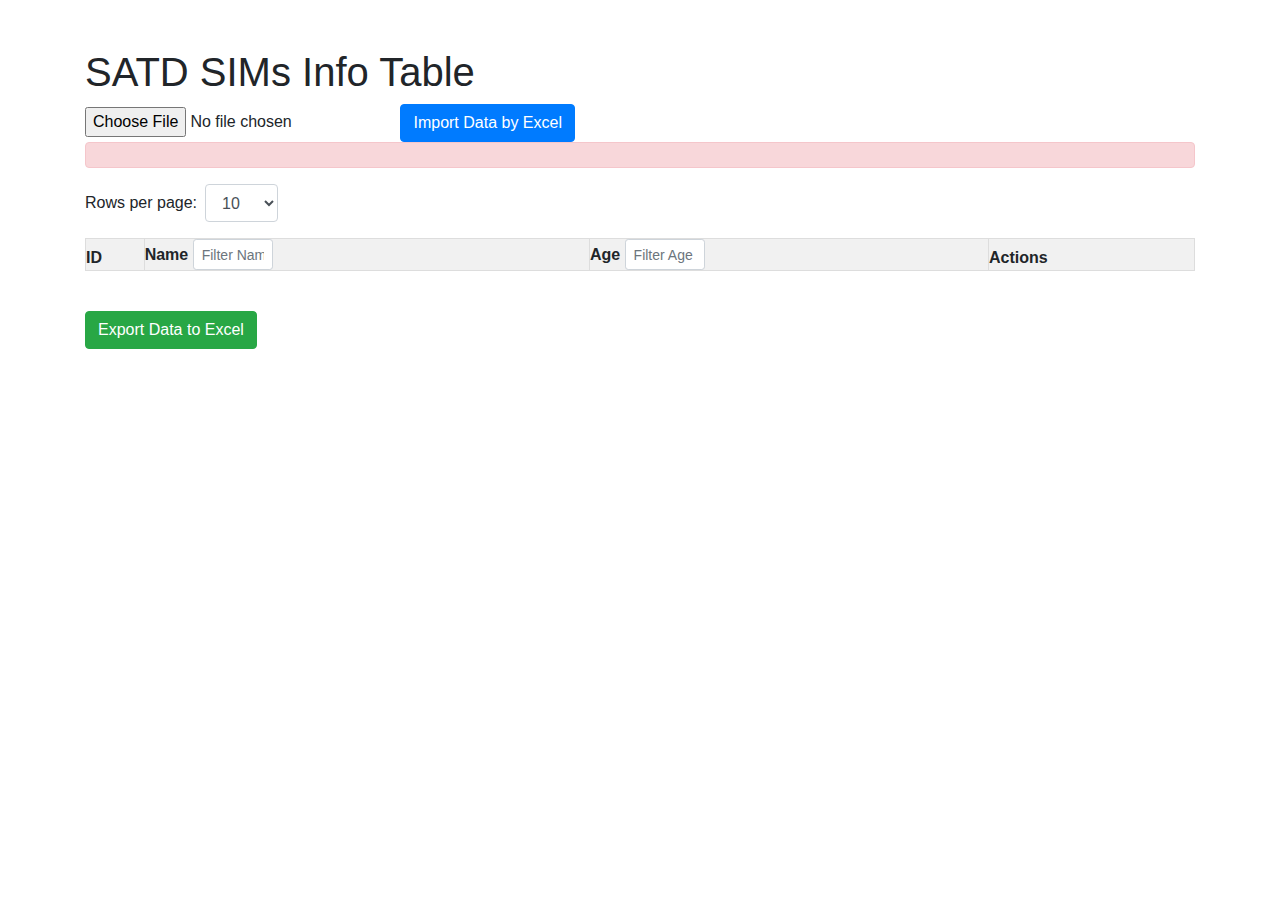
<file: templates/index_backup_101.html>
<!DOCTYPE html>
<html lang="en">
<head>
    <meta charset="UTF-8">
    <meta name="viewport" content="width=device-width, initial-scale=1.0">
    <link rel="stylesheet" href="https://cdnjs.cloudflare.com/ajax/libs/bootstrap/4.5.2/css/bootstrap.min.css">
    <script src="https://code.jquery.com/jquery-3.5.1.min.js"></script>
    <script src="https://cdnjs.cloudflare.com/ajax/libs/popper.js/1.16.0/umd/popper.min.js"></script>
    <script src="https://stackpath.bootstrapcdn.com/bootstrap/4.5.2/js/bootstrap.min.js"></script>
    <title>Data Table with Modal Edit</title>

    <style>
        #data-table {
            border-collapse: collapse;
            width: 100%;
            /* overflow-y: auto;  开启垂直滚动条 */
            /* max-height: 600px; */
            /* width: auto;  内容自适应宽度 */
            /* max-height: 400px; 不设置 max-height，允许内容自适应高度 */
            /* display: block; - 让表格可滚动 去掉这行，确保表格正常的行为 */
        }
        #data-table thead {
            position: sticky; /* 固定表头 */
            top: 0; /* 在上方 */
            background-color: white; /* 设置背景颜色，防止内容重叠 */
            z-index: 10; /* 确保在其他内容之上 */
        }
        #data-table th, #data-table td {
            padding: 0; /* 内边距 8px，设置0时可以精准控制高度*/
            border: 1px solid #ddd; /* 边框样式 */
            text-align: left; /* 文本左对齐 */
        }
        #data-table th {
            background-color: #f1f1f1; /* 可以为表头添加背景颜色 */
        }
        #data-table td {
            height: 18px; /* 设置数据行的高度，可以根据需要调整 */
        }
        .filter-input {
            width: 80px;
            display: inline-block;
        }
        .table-container {
            /* max-height: 400px;  Set max height */
            max-height: 90%; /* vh设置容器最大高度为视口80% */
            overflow-y: auto; /* 允许垂直滚动 */
            margin-bottom: 5px; /* 适当的底部间距 */
            margin-top: 5px; /* 适当的顶部间距 */
        }
        .btn-import {
            margin-bottom: 8px; /* 适当的底部间距 */
        }
        .btn-export {
            margin-top: 8px; /* 适当的底部间距 */
        }
        /*  .alert {
            display: none; /* Initially hide alert
        } */
        .current-page {
            color: red; /* 设置当前页的文本颜色 */
            /* font-weight: bold;  可以让当前页的字体加粗 */
        }
        /* 模态框背景样式 */
        .modal {
            display: none;
            position: fixed;
            z-index: 1000;
            left: 0;
            top: 0;
            width: 100%;
            height: 100%;
            overflow: auto;
            background-color: rgba(0,0,0,0.4);
        }
        /* 模态框内容样式 */
        .modal-content {
            background-color: #fefefe;
            margin: 15% auto;
            padding: 20px;
            border: 1px solid #888;
            width: 80%;
        }
        /* 关闭按钮样式 */
        .close {
            color: #aaa;
            float: right;
            font-size: 28px;
            font-weight: bold;
        }
        .close:hover,
        .close:focus {
            color: black;
            text-decoration: none;
            cursor: pointer;
        }
    </style>
</head>
<body>
<div class="container mt-5">
    <h1>SATD SIMs Info Table</h1>

    <div class="btn-import">
        <input type="file" id="excel-file" title="Excel列必须为 ID、Name、Age，ID必须唯一。" class="mr-2">
        <button id="import-button" class="btn btn-primary mr-2">Import Data by Excel</button>
        <div class="alert alert-danger" id="import-alert"></div>
    </div>
    <div class="form-inline mb-3">
        <label for="rowsPerPage" class="mr-2">Rows per page:</label>
        <select id="rowsPerPage" class="form-control mr-2">
            <option value="10" selected>10</option>
            <option value="50">50</option>
            <option value="100">100</option>
            <option value="500">500</option>
        </select>
    </div>
    <div class="table-container">
        <table class="table table-bordered" id="data-table">
            <thead>
                <tr>
                    <th>ID</th>
                    <th>Name <input type="text" class="form-control form-control-sm filter-input" placeholder="Filter Name" data-column="1"></th>
                    <th>Age <input type="text" class="form-control form-control-sm filter-input" placeholder="Filter Age" data-column="2"></th>
                    <th>Actions</th>
                </tr>
            </thead>
            <tbody id="table-body">
                <!-- Data will be populated here via AJAX -->
            </tbody>
        </table>
    </div>

    <div class="d-flex justify-content-between align-items-center mt-3">
        <div class="ml-auto" id="pagination-info"></div>
    </div>
    <div class="pagination" id="pagination">
        <!-- Pagination buttons will be populated here -->
    </div>
    <div class="btn-export">
        <button id="export-button" class="btn btn-success">Export Data to Excel</button>
    </div>
</div>

<!-- Edit Modal -->
<div class="modal" id="editModal">
    <div class="modal-content">
        <div class="modal-header">
            <span class="close">&times;</span>
            <p>Edit Data</p>
        </div>
        <div class="modal-body">
            <form id="edit-form">
                <div class="form-group">
                    <label for="edit-name">Name</label>
                    <input type="text" class="form-control" id="edit-name">
                </div>
                <div class="form-group">
                    <label for="edit-age">Age</label>
                    <input type="text" class="form-control" id="edit-age">
                </div>
                <!--input type="hidden" id="edit-id"-------->
            </form>
        </div>
        <div class="modal-footer">
            <button type="button" class="btn btn-secondary" data-dismiss="modal">Close</button>
            <button type="button" class="btn btn-primary" id="save-edit">Save Changes</button>
        </div>
    </div>
</div>

<script>
$(document).ready(function() {
    let currentPage = 1;
    let rowsPerPage = 10; // Default value

    // Load table data with specified page and filters
    function loadTableData(page, filters = {}) {
        $.ajax({
            url: `/data?page=${page}&rows_per_page=${rowsPerPage}`,
            method: 'GET',
            data: filters,
            success: function(data) {
                const { items, total } = data;
                $('#table-body').empty();
                items.forEach(item => {
                    $('#table-body').append(`
                        <tr>
                            <td>${item.id}</td>
                            <td>${item.name}</td>
                            <td>${item.age}</td>
                            <td>
                                <form method="post" action="/delete/${item.id}" style="display:inline;">
                                    <button type="submit" class="btn btn-danger btn-sm">Delete</button>
                                </form>
                                <button id="editBtn" onclick="openEditModal(${item.id}, '${item.name}', ${item.age})">Edit</button>
                                <!--a href="/edit/${item.id}" class="btn btn-warning btn-sm">Edit</a-->
                            </td>
                        </tr>
                    `);
                });

                createPagination(page, total);
                $('#pagination-info').text(`Showing ${items.length} of ${total} entries`);
            }
        });
    }

    // Create pagination buttons based on current page and total items
    function createPagination(currentPage, total) {
        $('#pagination').empty();
        const totalPages = Math.ceil(total / rowsPerPage);
        if (currentPage > 1) {
            $('#pagination').append(`<a class="page-link" href="#" data-page="${currentPage - 1}">Previous</a>`);
        }
        for (let i = 1; i <= totalPages; i++) {
            if (i === currentPage) {
                $('#pagination').append(`<span class="page-link current-page">${i}</span>`);
            } else {
                $('#pagination').append(`<a class="page-link" href="#" data-page="${i}">${i}</a>`);
            }
        }
        if (currentPage < totalPages) {
            $('#pagination').append(`<a class="page-link" href="#" data-page="${currentPage + 1}">Next</a>`);
        }
    }

    // Event listener for pagination link clicks
    $(document).on('click', '.page-link', function(e) {
        e.preventDefault();
        currentPage = $(this).data('page');
        loadTableData(currentPage);
    });

    // Event listener for filter inputs
    $('.filter-input').on('input', function() {
        const nameFilter = $('input[data-column="1"]').val().toLowerCase();
        const ageFilter = $('input[data-column="2"]').val();
        currentPage = 1;  // Reset to the first page
        loadTableData(currentPage, { name: nameFilter, age: ageFilter });
    });

    // Event listener for changing rows per page
    $('#rowsPerPage').on('change', function() {
        rowsPerPage = $(this).val(); // Update rowsPerPage with the selected value
        currentPage = 1; // Reset to the first page
        loadTableData(currentPage); // Reload data
    });

    // Event listener for the import button
    $('#import-button').on('click', function() {
        const fileInput = $('#excel-file')[0];
        const file = fileInput.files[0];
        if (!file) {
            alert('Please select an Excel file to import.');
            return;
        }
        const formData = new FormData();
        formData.append('file', file);

        $.ajax({
            url: '/import',  // import endpoint (route)
            type: 'POST',
            data: formData,
            processData: false,
            contentType: false,
            success: function(response) {
                $('#import-alert').hide();  // Hide alert on success
                if (response.success) {
                    alert('Import successful!');
                    $('#excel-file').val('');  // Clear the file input
                    loadTableData(currentPage); // Reload data after import
                } else {
                    $('#import-alert').text(response.message).show(); // Show error message
                }
            },
            error: function(jqXHR) {
                let errorMessage = 'Import fail: 发生未知错误, 请尝试重传';
                try {
                    // 尝试解析 JSON
                    const responseJson = JSON.parse(jqXHR.responseText);
                    if (responseJson.message) {
                        errorMessage = 'Import fail: ' + responseJson.message;
                    }
                } catch (e) {
                    // 处理解析失败的情况，保留默认错误信息
                    errorMessage = 'Import fail: ' + jqXHR.responseText;
                }
                $('#import-alert').text(errorMessage).show();   // show error message
            }
        });
    });

    // Event listener for the export button
    $('#export-button').on('click', function() {
        window.location.href = '/export'; // Adjust the URL to your export endpoint
    });

    // Open edit modal
    // 获取模态框
    var modal = document.getElementById("editModal");
    // 获取按钮，点击按钮打开模态框
    var editbtn = document.getElementById("editBtn");
    // 获取点击该元素关闭模态框
    var editspan = document.getElementsByClassName("close")[0];
    // 点击按钮打开模态框
    editbtn.onclick = function() {
        modal.style.display = "block";
    }
    // 点击关闭模态框
    editspan.onclick = function() {
        modal.style.display = "none";
    }

    // 在用户点击模态框外部时也关闭模态框
    window.onclick = function(event) {
        if (event.target == modal) {
            modal.style.display = "none";
        }
    }

    window.openEditModal = function(id, name, age) {
        // $('#edit-id').val(id);
        $('#edit-name').val(name);
        $('#edit-age').val(age);
        $('#editModal').modal('show');
    };
    // Edit save changes
    $('#save-edit').on('click', function() {
        const id = $('#edit-id').val();
        const name = $('#edit-name').val();
        const age = $('#edit-age').val();
        // Simulate an AJAX request to save changes
        $.ajax({
            url: `/edit/${id}`,
            method: 'POST',
            data: { name: name, age: age },
            success: function(response) {
                $('#editModal').modal('hide'); // Hide the modal
                loadTableData(); // Reload the table data
                alert('Data updated successfully!');
            },
            error: function() {
                alert('Error updating data.');
            }
        });
    });

    // Initial data load
    loadTableData(currentPage);
});
</script>
</body>
</html>
</file>
